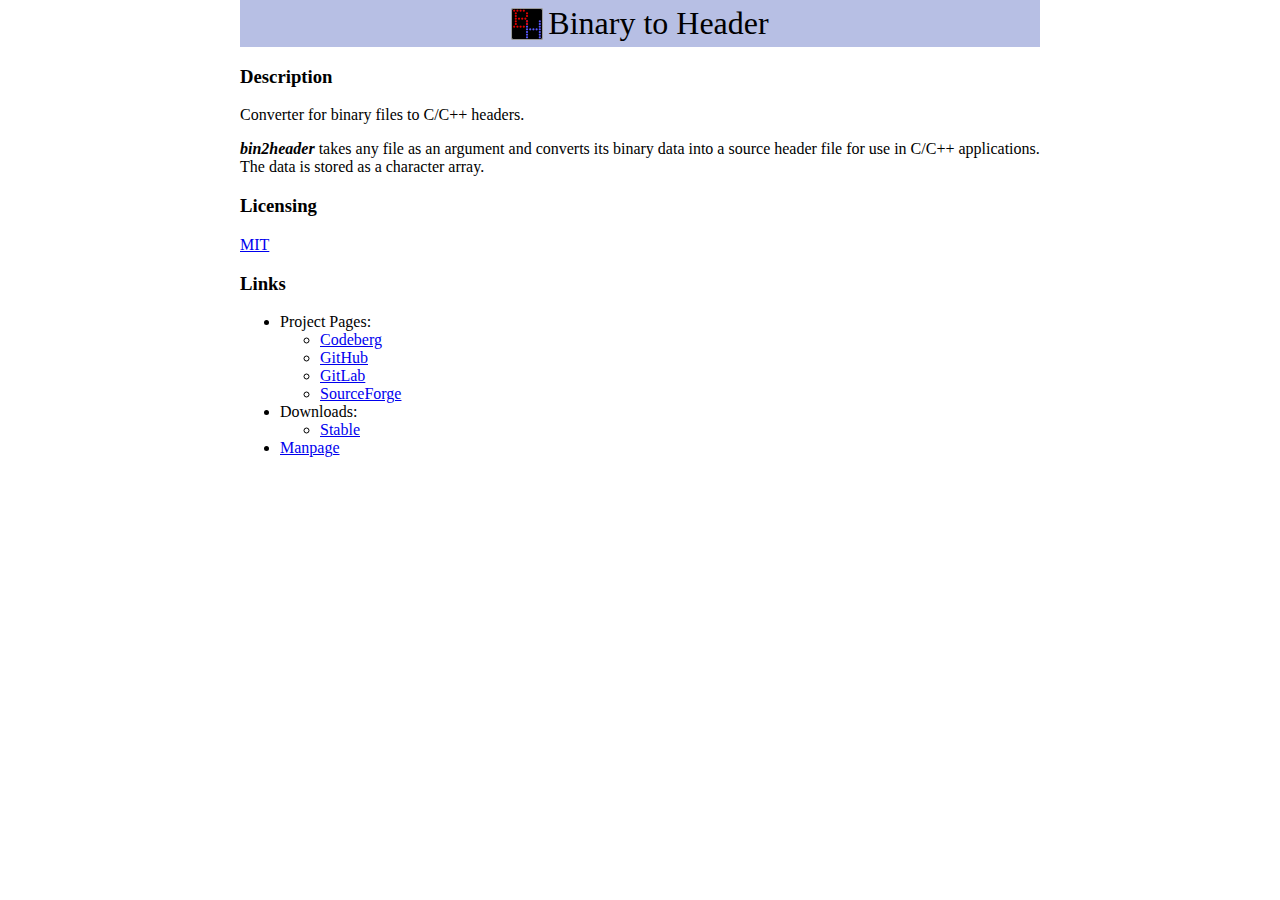
<file: index.html>
<!DOCTYPE html>
<html lang="en-US">
<head>
  <title>Binary to Header | bin2header</title>
  <link rel="stylesheet" type="text/css" href="main.css" />
  <meta charset="UTF-8">
  <meta http-equiv="X-UA-Compatible" content="IE=edge">
  <meta name="viewport" content="width=device-width, initial-scale=1">
</head>

<body>

<div class="header">
  <span id="icon"><img src="icon.png" /></span>
  <span id="title">Binary to Header</span>
</div>

<div class="content">

  <h3 id="description">Description</h3>

  <p>Converter for binary files to C/C++ headers.</p>

  <p><strong><em>bin2header</em></strong> takes any file as an argument and converts its binary data into a source header file for use in C/C++ applications. The data is stored as a character array.</p>


  <h3 id="licensing">Licensing</h3>

  <p><a href="LICENSE.txt">MIT</a></p>


  <h3 id="links">Links</h3>

  <ul>
    <li>Project Pages:
      <ul>
        <li><a href="https://codeberg.org/AntumDeluge/bin2header">Codeberg</a></li>
        <li><a href="https://github.com/AntumDeluge/bin2header">GitHub</a></li>
        <li><a href="https://gitlab.com/AntumDeluge/bin2header">GitLab</a></li>
        <li><a href="https://sourceforge.net/projects/bin2header">SourceForge</a></li>
      </ul>
    </li>
    <li>Downloads:
      <ul>
        <li><a href="https://github.com/AntumDeluge/bin2header/releases/latest">Stable</a></li>
      </ul>
    </li>
    <li><a href="reference/bin2header.1.html">Manpage</a></li>
  </ul>

</div> <!-- content -->

</body>
</html>
</file>
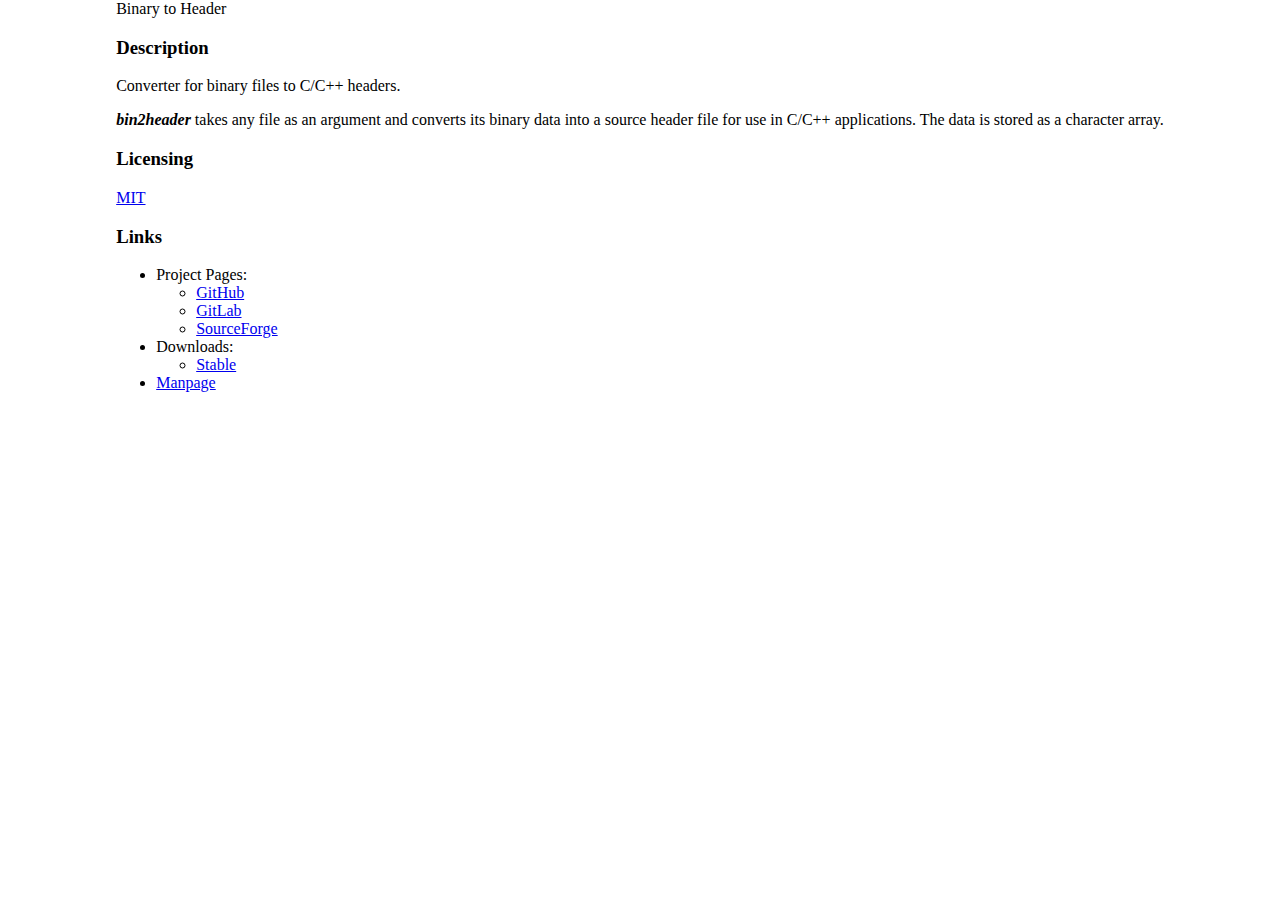
<file: docs/index.html>
<!DOCTYPE html>
<html lang="en-US">
<head>
  <title>Binary to Header | bin2header</title>
  <link rel="stylesheet" type="text/css" href="main.css" />
  <meta charset="UTF-8">
  <meta http-equiv="X-UA-Compatible" content="IE=edge">
  <meta name="viewport" content="width=device-width, initial-scale=1">
</head>

<body>

<div class="title">Binary to Header</div>

<div class="content">

  <h3 id="description">Description</h3>

  <p>Converter for binary files to C/C++ headers.</p>

  <p><strong><em>bin2header</em></strong> takes any file as an argument and converts its binary data into a source header file for use in C/C++ applications. The data is stored as a character array.</p>


  <h3 id="licensing">Licensing</h3>

  <p><a href="LICENSE.txt">MIT</a></p>


  <h3 id="links">Links</h3>

  <ul>
    <li>Project Pages:
      <ul>
        <li><a href="https://github.com/AntumDeluge/bin2header">GitHub</a></li>
        <li><a href="https://gitlab.com/AntumDeluge/bin2header">GitLab</a></li>
        <li><a href="https://sourceforge.net/projects/bin2header">SourceForge</a></li>
      </ul>
    </li>
    <li>Downloads:
      <ul>
        <li><a href="https://github.com/AntumDeluge/bin2header/releases/latest">Stable</a></li>
      </ul>
    </li>
    <li><a href="reference/bin2header.1.html">Manpage</a></li>
  </ul>

</div> <!-- content -->

</body>
</html>
</file>
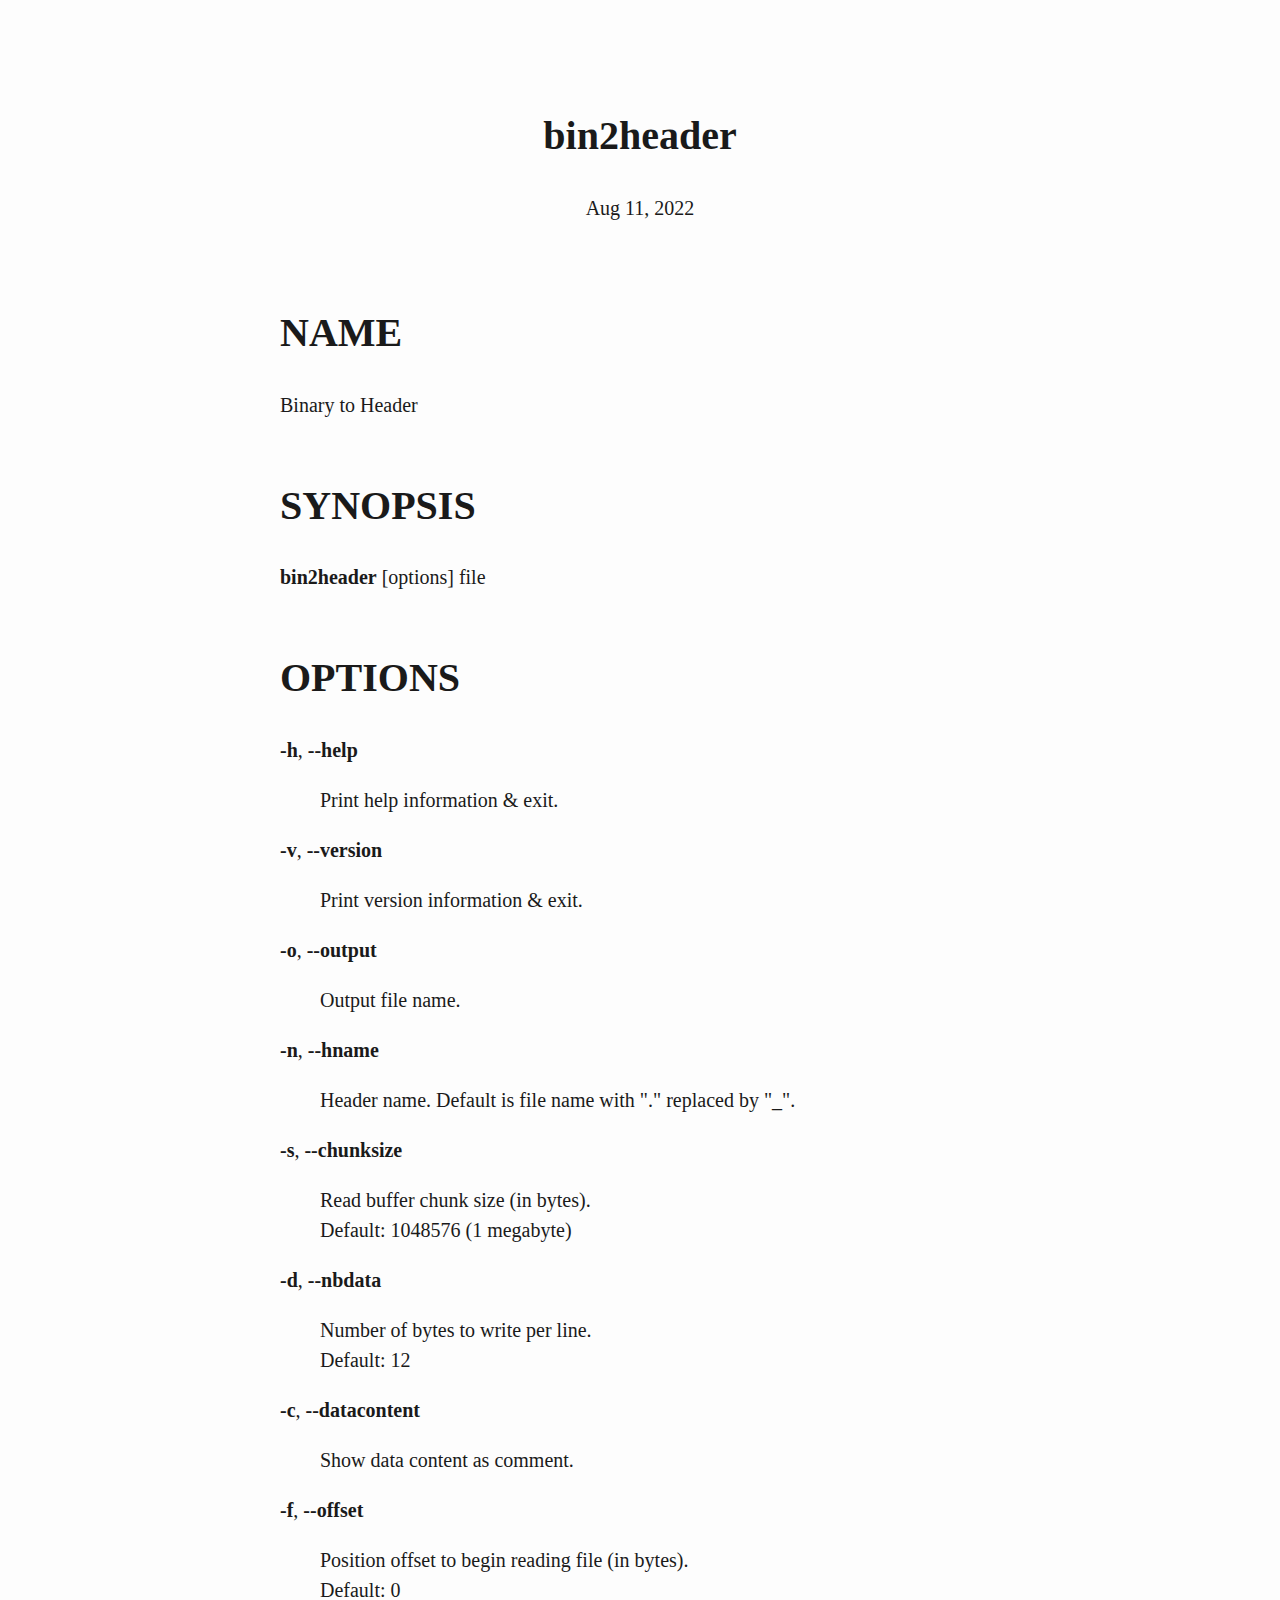
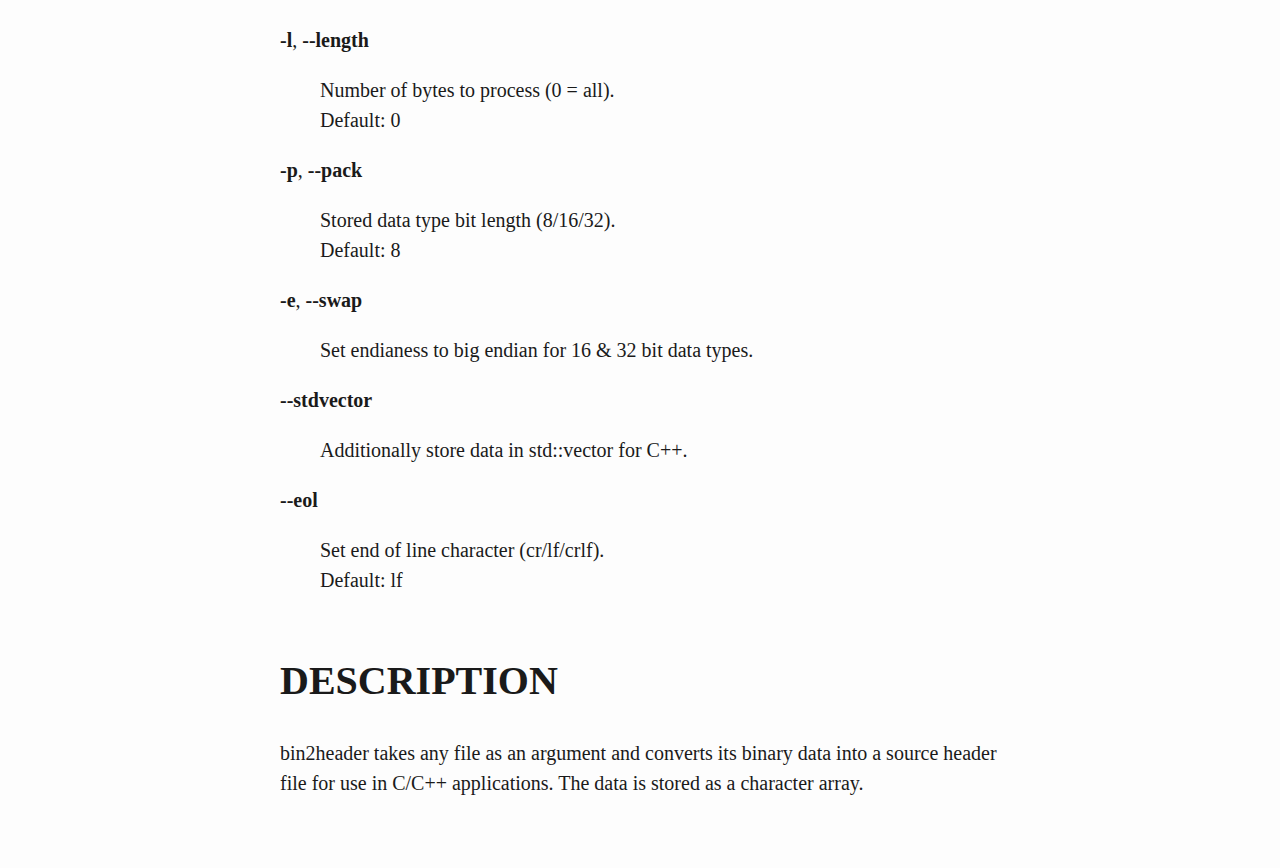
<file: reference/bin2header.1.html>
<!DOCTYPE html>
<html xmlns="http://www.w3.org/1999/xhtml" lang="" xml:lang="">
<head>
  <meta charset="utf-8" />
  <meta name="generator" content="pandoc" />
  <meta name="viewport" content="width=device-width, initial-scale=1.0, user-scalable=yes" />
  <title>bin2header</title>
  <style>
    html {
      line-height: 1.5;
      font-family: Georgia, serif;
      font-size: 20px;
      color: #1a1a1a;
      background-color: #fdfdfd;
    }
    body {
      margin: 0 auto;
      max-width: 36em;
      padding-left: 50px;
      padding-right: 50px;
      padding-top: 50px;
      padding-bottom: 50px;
      hyphens: auto;
      overflow-wrap: break-word;
      text-rendering: optimizeLegibility;
      font-kerning: normal;
    }
    @media (max-width: 600px) {
      body {
        font-size: 0.9em;
        padding: 1em;
      }
      h1 {
        font-size: 1.8em;
      }
    }
    @media print {
      body {
        background-color: transparent;
        color: black;
        font-size: 12pt;
      }
      p, h2, h3 {
        orphans: 3;
        widows: 3;
      }
      h2, h3, h4 {
        page-break-after: avoid;
      }
    }
    p {
      margin: 1em 0;
    }
    a {
      color: #1a1a1a;
    }
    a:visited {
      color: #1a1a1a;
    }
    img {
      max-width: 100%;
    }
    h1, h2, h3, h4, h5, h6 {
      margin-top: 1.4em;
    }
    h5, h6 {
      font-size: 1em;
      font-style: italic;
    }
    h6 {
      font-weight: normal;
    }
    ol, ul {
      padding-left: 1.7em;
      margin-top: 1em;
    }
    li > ol, li > ul {
      margin-top: 0;
    }
    blockquote {
      margin: 1em 0 1em 1.7em;
      padding-left: 1em;
      border-left: 2px solid #e6e6e6;
      color: #606060;
    }
    code {
      font-family: Menlo, Monaco, 'Lucida Console', Consolas, monospace;
      font-size: 85%;
      margin: 0;
    }
    pre {
      margin: 1em 0;
      overflow: auto;
    }
    pre code {
      padding: 0;
      overflow: visible;
      overflow-wrap: normal;
    }
    .sourceCode {
     background-color: transparent;
     overflow: visible;
    }
    hr {
      background-color: #1a1a1a;
      border: none;
      height: 1px;
      margin: 1em 0;
    }
    table {
      margin: 1em 0;
      border-collapse: collapse;
      width: 100%;
      overflow-x: auto;
      display: block;
      font-variant-numeric: lining-nums tabular-nums;
    }
    table caption {
      margin-bottom: 0.75em;
    }
    tbody {
      margin-top: 0.5em;
      border-top: 1px solid #1a1a1a;
      border-bottom: 1px solid #1a1a1a;
    }
    th {
      border-top: 1px solid #1a1a1a;
      padding: 0.25em 0.5em 0.25em 0.5em;
    }
    td {
      padding: 0.125em 0.5em 0.25em 0.5em;
    }
    header {
      margin-bottom: 4em;
      text-align: center;
    }
    #TOC li {
      list-style: none;
    }
    #TOC ul {
      padding-left: 1.3em;
    }
    #TOC > ul {
      padding-left: 0;
    }
    #TOC a:not(:hover) {
      text-decoration: none;
    }
    code{white-space: pre-wrap;}
    span.smallcaps{font-variant: small-caps;}
    span.underline{text-decoration: underline;}
    div.column{display: inline-block; vertical-align: top; width: 50%;}
    div.hanging-indent{margin-left: 1.5em; text-indent: -1.5em;}
    ul.task-list{list-style: none;}
    .display.math{display: block; text-align: center; margin: 0.5rem auto;}
  </style>
  <!--[if lt IE 9]>
    <script src="//cdnjs.cloudflare.com/ajax/libs/html5shiv/3.7.3/html5shiv-printshiv.min.js"></script>
  <![endif]-->
</head>
<body>
<header id="title-block-header">
<h1 class="title">bin2header</h1>
<p class="date">Aug 11, 2022</p>
</header>
<h1>NAME</h1>
<p>Binary to Header</p>
<h1>SYNOPSIS</h1>
<p><strong>bin2header</strong> [options] file<br />
</p>
<h1>OPTIONS</h1>
<dl>
<dt><strong>-h</strong>, <strong>--help</strong></dt>
<dd>
<p>Print help information &amp; exit.</p>
</dd>
<dt><strong>-v</strong>, <strong>--version</strong></dt>
<dd>
<p>Print version information &amp; exit.</p>
</dd>
<dt><strong>-o</strong>, <strong>--output</strong></dt>
<dd>
<p>Output file name.</p>
</dd>
<dt><strong>-n</strong>, <strong>--hname</strong></dt>
<dd>
<p>Header name. Default is file name with "." replaced by "_".</p>
</dd>
<dt><strong>-s</strong>, <strong>--chunksize</strong></dt>
<dd>
<p>Read buffer chunk size (in bytes).<br />
Default: 1048576 (1 megabyte)</p>
</dd>
<dt><strong>-d</strong>, <strong>--nbdata</strong></dt>
<dd>
<p>Number of bytes to write per line.<br />
Default: 12</p>
</dd>
<dt><strong>-c</strong>, <strong>--datacontent</strong></dt>
<dd>
<p>Show data content as comment.</p>
</dd>
<dt><strong>-f</strong>, <strong>--offset</strong></dt>
<dd>
<p>Position offset to begin reading file (in bytes).<br />
Default: 0</p>
</dd>
<dt><strong>-l</strong>, <strong>--length</strong></dt>
<dd>
<p>Number of bytes to process (0 = all).<br />
Default: 0</p>
</dd>
<dt><strong>-p</strong>, <strong>--pack</strong></dt>
<dd>
<p>Stored data type bit length (8/16/32).<br />
Default: 8</p>
</dd>
<dt><strong>-e</strong>, <strong>--swap</strong></dt>
<dd>
<p>Set endianess to big endian for 16 &amp; 32 bit data types.</p>
</dd>
<dt><strong>--stdvector</strong></dt>
<dd>
<p>Additionally store data in std::vector for C++.</p>
</dd>
<dt><strong>--eol</strong></dt>
<dd>
<p>Set end of line character (cr/lf/crlf).<br />
Default: lf</p>
</dd>
</dl>
<h1>DESCRIPTION</h1>
<p>bin2header takes any file as an argument and converts its binary data
into a source header file for use in C/C++ applications. The data is
stored as a character array.</p>
</body>
</html>
</file>
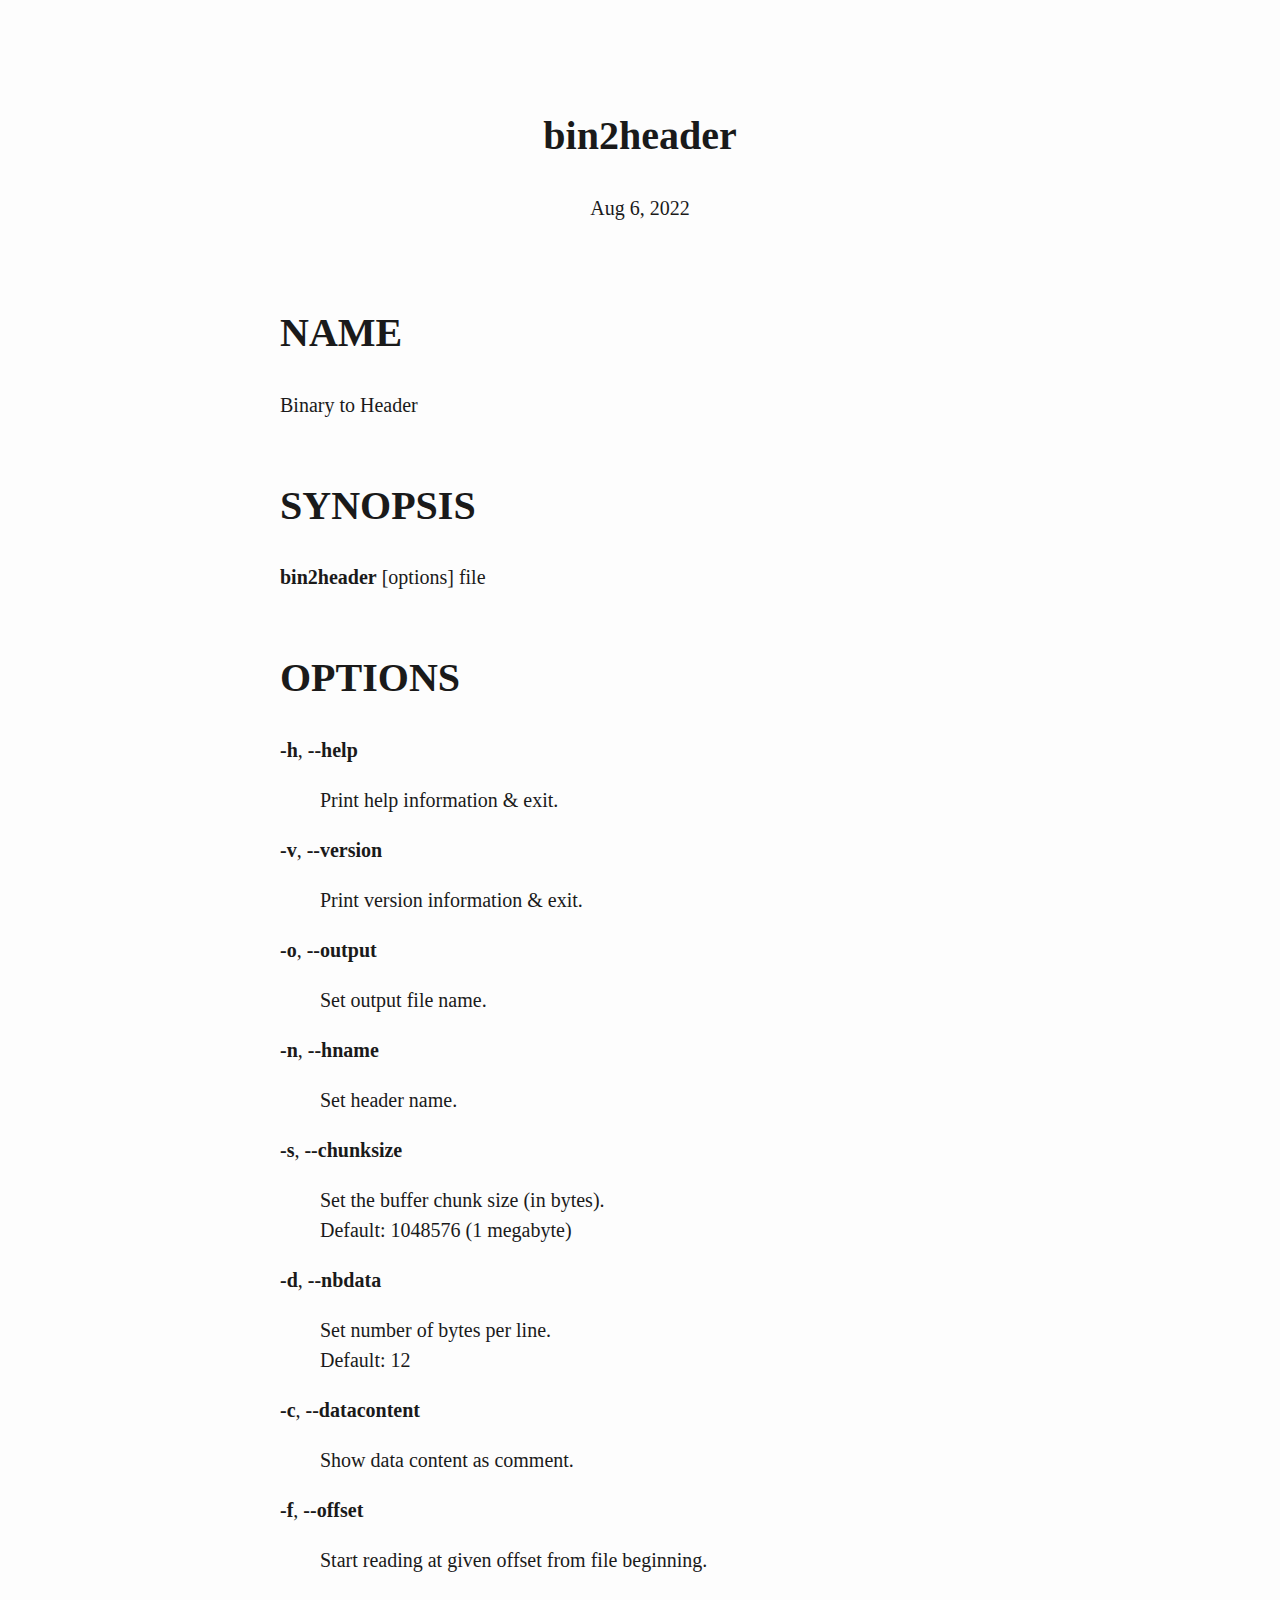
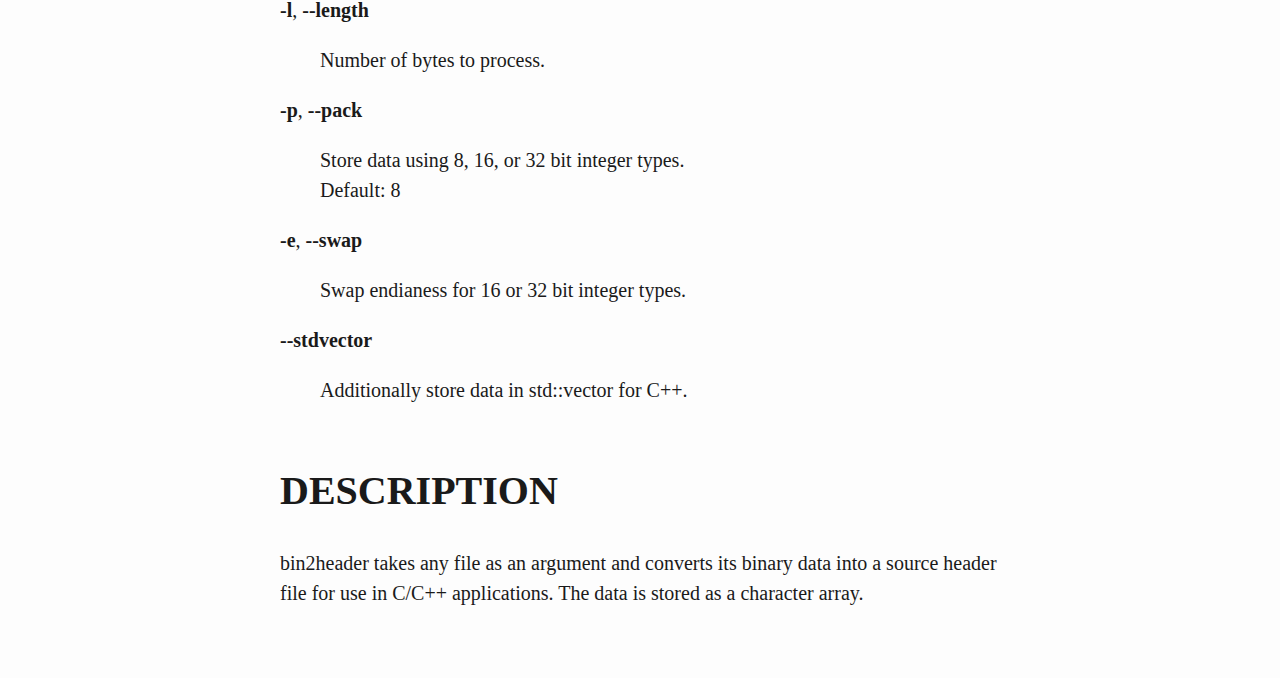
<file: docs/reference/bin2header.1.html>
<!DOCTYPE html>
<html xmlns="http://www.w3.org/1999/xhtml" lang="" xml:lang="">
<head>
  <meta charset="utf-8" />
  <meta name="generator" content="pandoc" />
  <meta name="viewport" content="width=device-width, initial-scale=1.0, user-scalable=yes" />
  <title>bin2header</title>
  <style>
    html {
      line-height: 1.5;
      font-family: Georgia, serif;
      font-size: 20px;
      color: #1a1a1a;
      background-color: #fdfdfd;
    }
    body {
      margin: 0 auto;
      max-width: 36em;
      padding-left: 50px;
      padding-right: 50px;
      padding-top: 50px;
      padding-bottom: 50px;
      hyphens: auto;
      overflow-wrap: break-word;
      text-rendering: optimizeLegibility;
      font-kerning: normal;
    }
    @media (max-width: 600px) {
      body {
        font-size: 0.9em;
        padding: 1em;
      }
      h1 {
        font-size: 1.8em;
      }
    }
    @media print {
      body {
        background-color: transparent;
        color: black;
        font-size: 12pt;
      }
      p, h2, h3 {
        orphans: 3;
        widows: 3;
      }
      h2, h3, h4 {
        page-break-after: avoid;
      }
    }
    p {
      margin: 1em 0;
    }
    a {
      color: #1a1a1a;
    }
    a:visited {
      color: #1a1a1a;
    }
    img {
      max-width: 100%;
    }
    h1, h2, h3, h4, h5, h6 {
      margin-top: 1.4em;
    }
    h5, h6 {
      font-size: 1em;
      font-style: italic;
    }
    h6 {
      font-weight: normal;
    }
    ol, ul {
      padding-left: 1.7em;
      margin-top: 1em;
    }
    li > ol, li > ul {
      margin-top: 0;
    }
    blockquote {
      margin: 1em 0 1em 1.7em;
      padding-left: 1em;
      border-left: 2px solid #e6e6e6;
      color: #606060;
    }
    code {
      font-family: Menlo, Monaco, 'Lucida Console', Consolas, monospace;
      font-size: 85%;
      margin: 0;
    }
    pre {
      margin: 1em 0;
      overflow: auto;
    }
    pre code {
      padding: 0;
      overflow: visible;
      overflow-wrap: normal;
    }
    .sourceCode {
     background-color: transparent;
     overflow: visible;
    }
    hr {
      background-color: #1a1a1a;
      border: none;
      height: 1px;
      margin: 1em 0;
    }
    table {
      margin: 1em 0;
      border-collapse: collapse;
      width: 100%;
      overflow-x: auto;
      display: block;
      font-variant-numeric: lining-nums tabular-nums;
    }
    table caption {
      margin-bottom: 0.75em;
    }
    tbody {
      margin-top: 0.5em;
      border-top: 1px solid #1a1a1a;
      border-bottom: 1px solid #1a1a1a;
    }
    th {
      border-top: 1px solid #1a1a1a;
      padding: 0.25em 0.5em 0.25em 0.5em;
    }
    td {
      padding: 0.125em 0.5em 0.25em 0.5em;
    }
    header {
      margin-bottom: 4em;
      text-align: center;
    }
    #TOC li {
      list-style: none;
    }
    #TOC ul {
      padding-left: 1.3em;
    }
    #TOC > ul {
      padding-left: 0;
    }
    #TOC a:not(:hover) {
      text-decoration: none;
    }
    code{white-space: pre-wrap;}
    span.smallcaps{font-variant: small-caps;}
    span.underline{text-decoration: underline;}
    div.column{display: inline-block; vertical-align: top; width: 50%;}
    div.hanging-indent{margin-left: 1.5em; text-indent: -1.5em;}
    ul.task-list{list-style: none;}
    .display.math{display: block; text-align: center; margin: 0.5rem auto;}
  </style>
  <!--[if lt IE 9]>
    <script src="//cdnjs.cloudflare.com/ajax/libs/html5shiv/3.7.3/html5shiv-printshiv.min.js"></script>
  <![endif]-->
</head>
<body>
<header id="title-block-header">
<h1 class="title">bin2header</h1>
<p class="date">Aug 6, 2022</p>
</header>
<h1>NAME</h1>
<p>Binary to Header</p>
<h1>SYNOPSIS</h1>
<p><strong>bin2header</strong> [options] file<br />
</p>
<h1>OPTIONS</h1>
<dl>
<dt><strong>-h</strong>, <strong>--help</strong></dt>
<dd>
<p>Print help information &amp; exit.</p>
</dd>
<dt><strong>-v</strong>, <strong>--version</strong></dt>
<dd>
<p>Print version information &amp; exit.</p>
</dd>
<dt><strong>-o</strong>, <strong>--output</strong></dt>
<dd>
<p>Set output file name.</p>
</dd>
<dt><strong>-n</strong>, <strong>--hname</strong></dt>
<dd>
<p>Set header name.</p>
</dd>
<dt><strong>-s</strong>, <strong>--chunksize</strong></dt>
<dd>
<p>Set the buffer chunk size (in bytes).<br />
Default: 1048576 (1 megabyte)</p>
</dd>
<dt><strong>-d</strong>, <strong>--nbdata</strong></dt>
<dd>
<p>Set number of bytes per line.<br />
Default: 12</p>
</dd>
<dt><strong>-c</strong>, <strong>--datacontent</strong></dt>
<dd>
<p>Show data content as comment.</p>
</dd>
<dt><strong>-f</strong>, <strong>--offset</strong></dt>
<dd>
<p>Start reading at given offset from file beginning.</p>
</dd>
<dt><strong>-l</strong>, <strong>--length</strong></dt>
<dd>
<p>Number of bytes to process.</p>
</dd>
<dt><strong>-p</strong>, <strong>--pack</strong></dt>
<dd>
<p>Store data using 8, 16, or 32 bit integer types.<br />
Default: 8</p>
</dd>
<dt><strong>-e</strong>, <strong>--swap</strong></dt>
<dd>
<p>Swap endianess for 16 or 32 bit integer types.</p>
</dd>
<dt><strong>--stdvector</strong></dt>
<dd>
<p>Additionally store data in std::vector for C++.</p>
</dd>
</dl>
<h1>DESCRIPTION</h1>
<p>bin2header takes any file as an argument and converts its binary data
into a source header file for use in C/C++ applications. The data is
stored as a character array.</p>
</body>
</html>
</file>
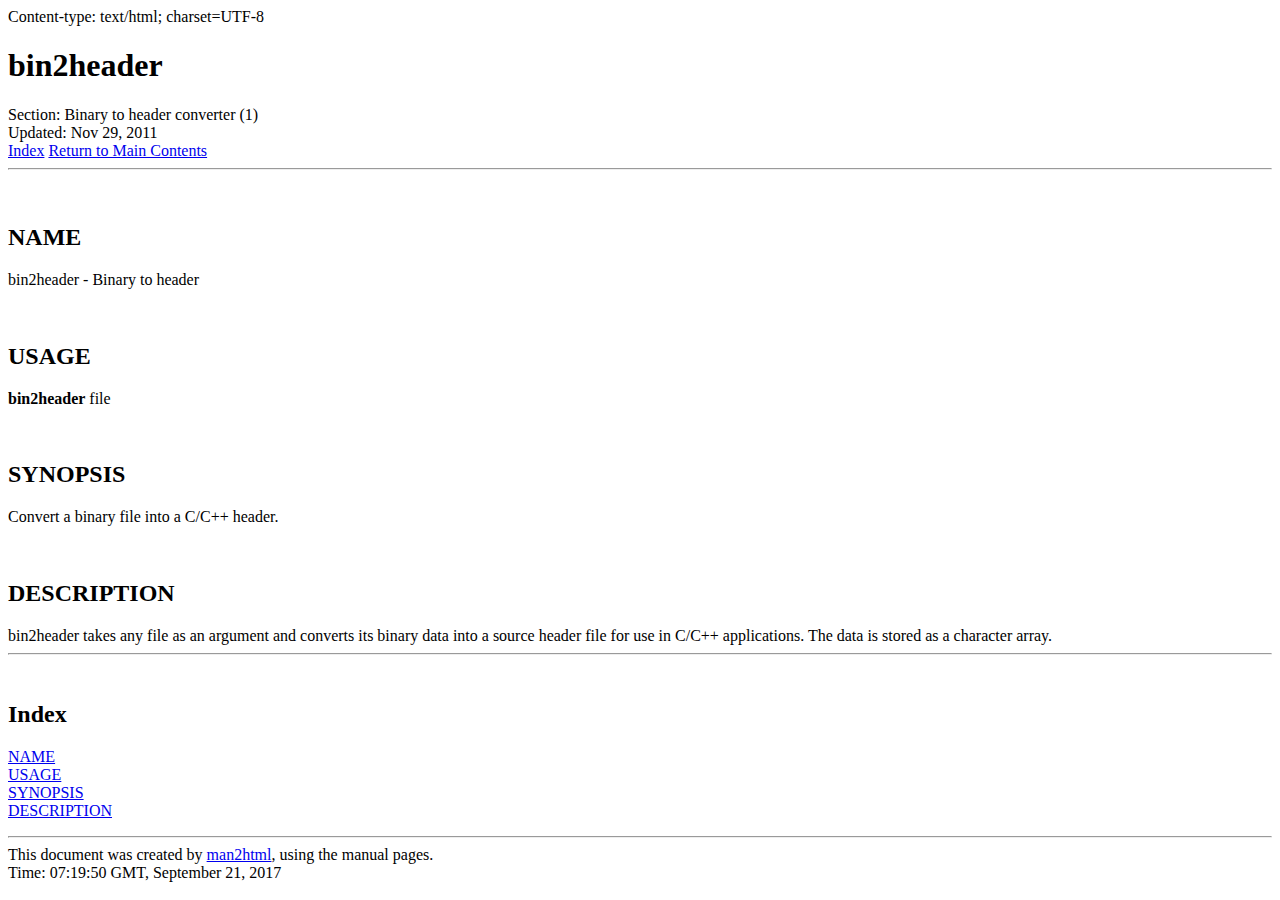
<file: docs/reference/man.1.html>
Content-type: text/html; charset=UTF-8

<!DOCTYPE HTML PUBLIC "-//W3C//DTD HTML 4.01 Transitional//EN">
<HTML><HEAD><TITLE>Man page of bin2header</TITLE>
</HEAD><BODY>
<H1>bin2header</H1>
Section: Binary to header converter (1)<BR>Updated: Nov 29, 2011<BR><A HREF="#index">Index</A>
<A HREF="/cgi-bin/man/man2html">Return to Main Contents</A><HR>

<P>
<A NAME="lbAB">&nbsp;</A>
<H2>NAME</H2>

bin2header - Binary to header
<P>
<A NAME="lbAC">&nbsp;</A>
<H2>USAGE</H2>

<B>bin2header</B>

file

<BR>

<P>
<A NAME="lbAD">&nbsp;</A>
<H2>SYNOPSIS</H2>

Convert a binary file into a C/C++ header.
<P>
<A NAME="lbAE">&nbsp;</A>
<H2>DESCRIPTION</H2>

bin2header takes any file as an argument and converts its binary data into a source header file for use in C/C++ applications. The data is stored as a character array.

<HR>
<A NAME="index">&nbsp;</A><H2>Index</H2>
<DL>
<DT><A HREF="#lbAB">NAME</A><DD>
<DT><A HREF="#lbAC">USAGE</A><DD>
<DT><A HREF="#lbAD">SYNOPSIS</A><DD>
<DT><A HREF="#lbAE">DESCRIPTION</A><DD>
</DL>
<HR>
This document was created by
<A HREF="/cgi-bin/man/man2html">man2html</A>,
using the manual pages.<BR>
Time: 07:19:50 GMT, September 21, 2017
</BODY>
</HTML>
</file>
<file: main.css>
html, body {
  height: 100%;
}

body {
  display: table;
  margin-top: 0;
  margin-left: auto;
  margin-right: auto;
}

div.header {
  display: grid;
  justify-content: center;
  align-content: center;
  column-gap: 5px;
  padding-top: 5px;
  padding-bottom: 5px;
  background-color: #b7bfe4;
  font-size: 2em;
}

span#icon {
  grid-column: 1;
  display: grid;
  align-content: center;
}

span#title {
  grid-column: 2;
  display: grid;
  align-content: center;
}

div.content {
  margin: auto;
  vertical-align: middle;
}

p {
  max-width: 800px;
}
</file>
<file: docs/main.css>
html, body {
  height: 100%;
}

body {
  display: table;
  margin-top: 0;
  margin-left: auto;
  margin-right: auto;
}

div.header {
  display: grid;
  justify-content: center;
  align-content: center;
  column-gap: 5px;
  padding-top: 5px;
  padding-bottom: 5px;
  background-color: #b7bfe4;
  font-size: 2em;
}

span#icon {
  grid-column: 1;
  display: grid;
  align-content: center;
}

span#title {
  grid-column: 2;
  display: grid;
  align-content: center;
}

div.content {
  margin: auto;
  vertical-align: middle;
}
</file>
